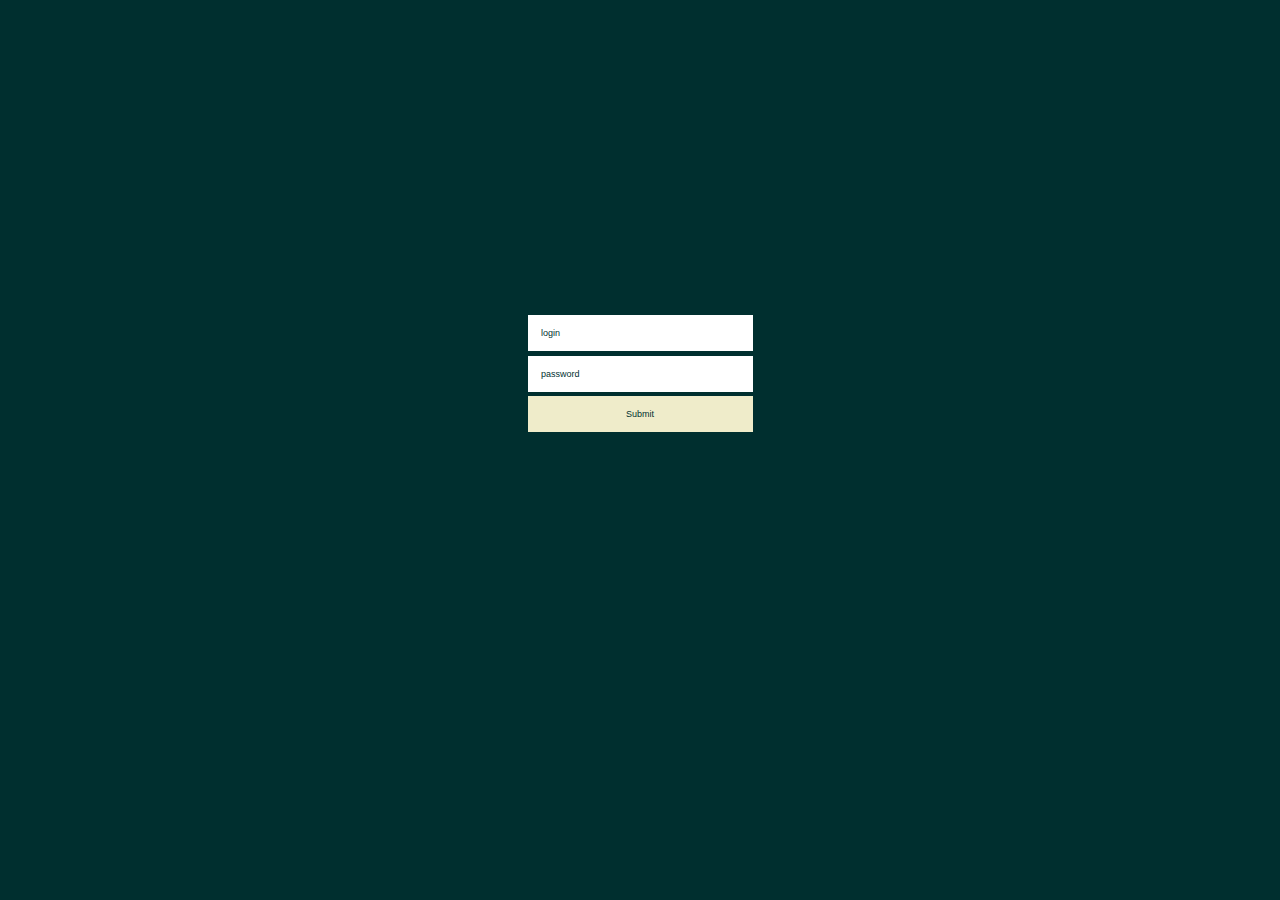
<file: d04/ex01/index.html>
<!DOCTYPE html>
<html>
<body>
<style>
    html {
        font-size: 1rem;
        box-sizing: border-box;
    }
    body {
        margin: 0;
        font-family: Helvetica, sans-serif;
        background-color: #002F2F;
    }
    .container {
        padding-top: 35vh;
        display: block;
        width: 25vh;
        margin-left: auto;
        margin-right: auto;
    }
    input {
        font-family: Helvetica, sans-serif;
        color: #002F2F;
        border: none;
        width: 100%;
        max-width: 100%;
        height: 4vh;
        padding-left: 1.5vh;
        margin-bottom: 0.5vh;
        font-size: 1vh;
        box-sizing: border-box;
    }
    input::-webkit-input-placeholder {
        color: #002F2F;
    }
    button {
        font-family: Helvetica, sans-serif;
        border: none;
        color: #002F2F;
        background-color: #EFECCA;
        width: 100%;
        height: 4vh;
        font-size: 1vh;
        cursor: pointer;
    }
    button:hover {
        background-color: #A7A37E;
    }
</style>
<div class="container">
    <form method="POST" action="create.php">
        <input type="text" name="login" placeholder="login">
        <input type="password" name="passwd" placeholder="password" >
        <button type="submit" name="submit" value="OK">Submit</button>
    </form>
</div>
</body>
</html>
</file>
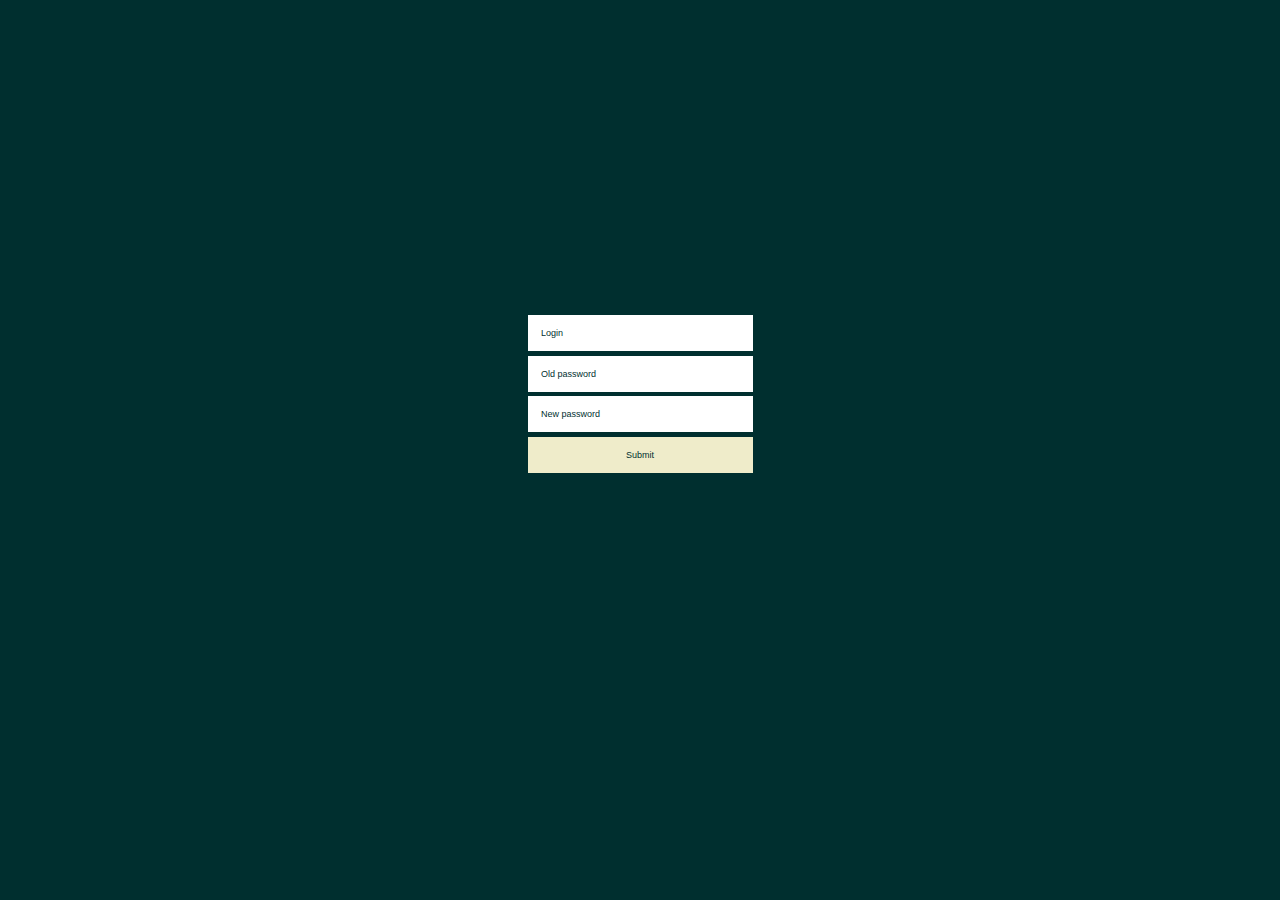
<file: d04/ex02/index.html>
<!DOCTYPE html>
<html>
<body>
<style>
    html {
        font-size: 1rem;
        box-sizing: border-box;
    }
    body {
        margin: 0;
        font-family: Helvetica, sans-serif;
        background-color: #002F2F;
    }
    .container {
        padding-top: 35vh;
        display: block;
        width: 25vh;
        margin-left: auto;
        margin-right: auto;
    }
    input {
        font-family: Helvetica, sans-serif;
        color: #002F2F;
        border: none;
        width: 100%;
        max-width: 100%;
        height: 4vh;
        padding-left: 1.5vh;
        margin-bottom: 0.5vh;
        font-size: 1vh;
        box-sizing: border-box;
    }
    input::-webkit-input-placeholder {
        color: #002F2F;
    }
    button {
        font-family: Helvetica, sans-serif;
        border: none;
        color: #002F2F;
        background-color: #EFECCA;
        width: 100%;
        height: 4vh;
        font-size: 1vh;
        cursor: pointer;
    }
    button:hover {
        background-color: #A7A37E;
    }
</style>
<div class="container">
    <form method="POST" action="modif.php">
        <input type="text" name="login" placeholder="Login">
        <input type="password" name="oldpw" placeholder="Old password" >
        <input type="password" name="newpw" placeholder="New password" >
        <button type="submit" name="submit" value="OK">Submit</button>
    </form>
</div>
</body>
</html>
</file>
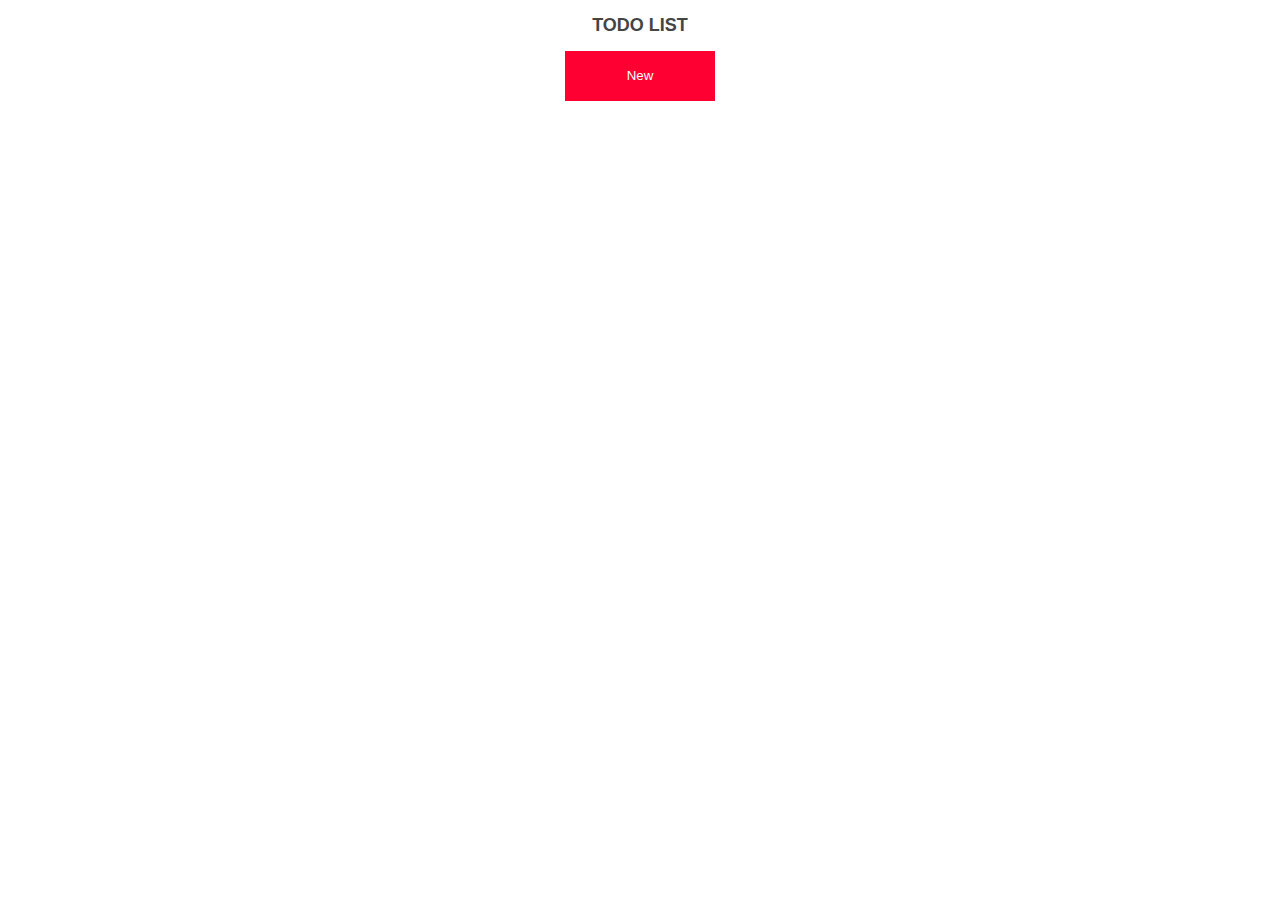
<file: d09/ex02/index.html>
<!doctype html>
<html>
<head>
    <meta charset="utf-8">
    <title>TODO</title>
    <style>
        html {
            font-family: Helvetica, sans-serif;
	        box-sizing: border-box;
        }
        body {
            margin: 0;
        }
        h2 {
            text-align: center;
            color: #444;
            font-size: 2vh;
        }
        .container {
            margin-left: auto;
            margin-right: auto;
            width: 100%;
            max-width: 1200px;
        }
        .list {
            display: flex;
            flex-wrap: wrap;
            margin-top: 3vh;
            width: 100%;
        }
        .item {
            border: 1px solid #fafafa;
            background-color: #ffffcc;
            border-radius: 5px;
            width: 23%;
            height: auto;
            margin: 1%;
            box-sizing: border-box;
            padding: 2%;
            color: #444;
        }
        .center {
            width: 150px;
            margin-left: auto;
            margin-right: auto;
        }
        .btn {
            width: 150px;
            height: 50px;
            border: none;
            border-radius: none;
            background-color: #ff0033;
            color: #fff;
        }
    </style>
</head>
    
<body>
    <div class="container">
        <h2>TODO LIST</h2>
        <div class="center"><button class="btn">New</button></div>
        <div class="list">
            
        </div>
    </div>
    <script src="todo.js"></script>
    
</body>
</html>
</file>
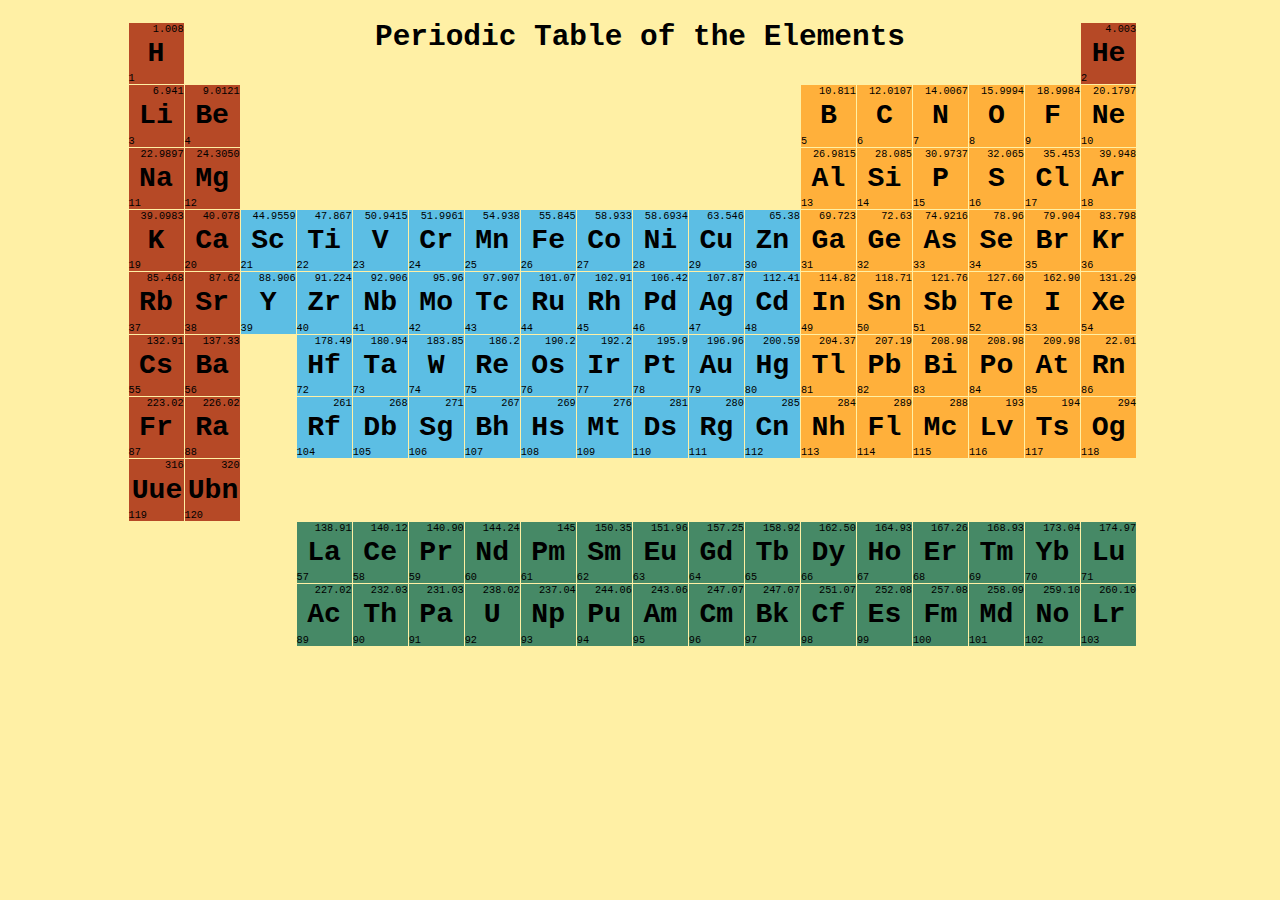
<file: d00/ex01/mendeleiev.html>
<!DOCTYPE html>
<html>
	<head>
		<meta charset="utf-8">
		<title>Periodic Table of the Elements</title>
	</head>
	<body>
		<style>
		html {
			box-sizing: border-box;
		}
		body {
			margin: 0;
			font-family: Courier, monospace;
			font-size: 1rem;
			background-color: #FFF0A5;
			background-image: url(https://www.obzor.lt/images/news/6/2013_07_18/pic7.jpg);
			background-size: cover;
			background-blend-mode: overlay;
		}
		h1 {
			font-size: 2.3vw;
		}
		p {
			margin: 0;
			padding: 0;
		}
		.container {
			margin-right: auto;
			margin-left: auto;
			width: 80vw;
		}
		.row {
			margin: 0;
			padding: 0;
			width: 100%;
			display: flex;
		}
		.cell {
			padding: 0;
			margin: 0.04vw;
			width: 4.3vw;
		}
		.cell:hover {
			opacity: 0.85;
		}
		.cell-red {
			background-color: #B64926;
		}
		.cell-green {
			background-color: #468966;
		}
		.cell-blue {
			background-color: #5CBEE4;
		}
		.cell-yellow {
			background-color: #FFB03B;
		}
		.number {
			display: block;
			position: relative;
			margin-right: 0;
			font-size: 0.8vw;
		}
		.name {
			padding: 0.25vw;
			text-align: center;
			font-size: 2.2vw;
			font-weight: bold;
		}
		.weight {
			text-align: right;
			font-size: 0.8vw;
		}
		.title {
			margin-bottom: -4vw;
			text-align: center;
			padding-top: -1vw;
		}
		</style>
		<div class="container">
			<div class="title">
				<h1>Periodic Table of the Elements</h1>
			</div>
			<div class="row">
				<div class="cell cell-red">
					<p class="weight">1.008</p>
					<p class="name">H</p>
					<p class="number">1</p>
				</div>
				<div class="cell"></div>
				<div class="cell"></div>
				<div class="cell"></div>
				<div class="cell"></div>
				<div class="cell"></div>
				<div class="cell"></div>
				<div class="cell"></div>
				<div class="cell"></div>
				<div class="cell"></div>
				<div class="cell"></div>
				<div class="cell"></div>
				<div class="cell"></div>
				<div class="cell"></div>
				<div class="cell"></div>
				<div class="cell"></div>
				<div class="cell"></div>
				<div class="cell cell-red">
					<p class="weight">4.003</p>
					<p class="name">He</p>
					<p class="number">2</p>
				</div>
			</div>
			<div class="row">
				<div class="cell cell-red">
					<p class="weight">6.941</p>
					<p class="name">Li</p>
					<p class="number">3</p>
				</div>
				<div class="cell cell-red">
					<p class="weight">9.0121</p>
					<p class="name">Be</p>
					<p class="number">4</p>

				</div>
				<div class="cell"></div>
				<div class="cell"></div>
				<div class="cell"></div>
				<div class="cell"></div>
				<div class="cell"></div>
				<div class="cell"></div>
				<div class="cell"></div>
				<div class="cell"></div>
				<div class="cell"></div>
				<div class="cell"></div>
				<div class="cell cell-yellow">
					<p class="weight">10.811</p>
					<p class="name">B</p>
					<p class="number">5</p>
				</div>
				<div class="cell cell-yellow">
					<p class="weight">12.0107</p>
					<p class="name">C</p>
					<p class="number">6</p>
				</div>
				<div class="cell cell-yellow">
					<p class="weight">14.0067</p>
					<p class="name">N</p>
					<p class="number">7</p>
				</div>
				<div class="cell cell-yellow">
					<p class="weight">15.9994</p>
					<p class="name">O</p>
					<p class="number">8</p>
				</div>
				<div class="cell cell-yellow">
					<p class="weight">18.9984</p>
					<p class="name">F</p>
					<p class="number">9</p>
				</div>
				<div class="cell cell-yellow">
					<p class="weight">20.1797</p>
					<p class="name">Ne</p>
					<p class="number">10</p>
				</div>
			</div>
			<div class="row">
				<div class="cell cell-red">
					<p class="weight">22.9897</p>
					<p class="name">Na</p>
					<p class="number">11</p>
				</div>
				<div class="cell cell-red">
					<p class="weight">24.3050</p>
					<p class="name">Mg</p>
					<p class="number">12</p>
				</div>
				<div class="cell"></div>
				<div class="cell"></div>
				<div class="cell"></div>
				<div class="cell"></div>
				<div class="cell"></div>
				<div class="cell"></div>
				<div class="cell"></div>
				<div class="cell"></div>
				<div class="cell"></div>
				<div class="cell"></div>
				<div class="cell cell-yellow">
					<p class="weight">26.9815</p>
					<p class="name">Al</p>
					<p class="number">13</p>
				</div>
				<div class="cell cell-yellow">
					<p class="weight">28.085</p>
					<p class="name">Si</p>
					<p class="number">14</p>
				</div>
				<div class="cell cell-yellow">
					<p class="weight">30.9737</p>
					<p class="name">P</p>
					<p class="number">15</p>
				</div>
				<div class="cell cell-yellow">
					<p class="weight">32.065</p>
					<p class="name">S</p>
					<p class="number">16</p>
				</div>
				<div class="cell cell-yellow">
					<p class="weight">35.453</p>
					<p class="name">Cl</p>
					<p class="number">17</p>
				</div>
				<div class="cell cell-yellow">
					<p class="weight">39.948</p>
					<p class="name">Ar</p>
					<p class="number">18</p>
				</div>
			</div>
				<div class="row">
					<div class="cell cell-red">
						<p class="weight">39.0983</p>
						<p class="name">K</p>
						<p class="number">19</p>
					</div>
					<div class="cell cell-red">
						<p class="weight">40.078</p>
						<p class="name">Ca</p>
						<p class="number">20</p>
					</div>
					<div class="cell cell-blue">
						<p class="weight">44.9559</p>
						<p class="name">Sc</p>
						<p class="number">21</p>
					</div>
					<div class="cell cell-blue">
						<p class="weight">47.867</p>
						<p class="name">Ti</p>
						<p class="number">22</p>

					</div>
					<div class="cell cell-blue">
						<p class="weight">50.9415</p>
						<p class="name">V</p>
						<p class="number">23</p>
					</div>
					<div class="cell cell-blue">
						<p class="weight">51.9961</p>
						<p class="name">Cr</p>
						<p class="number">24</p>
					</div>
					<div class="cell cell-blue">
						<p class="weight">54.938</p>
						<p class="name">Mn</p>
						<p class="number">25</p>
					</div>
					<div class="cell cell-blue">
						<p class="weight">55.845</p>
						<p class="name">Fe</p>
						<p class="number">26</p>
					</div>
					<div class="cell cell-blue">
						<p class="weight">58.933</p>
						<p class="name">Co</p>
						<p class="number">27</p>
					</div>
					<div class="cell cell-blue">
						<p class="weight">58.6934</p>
						<p class="name">Ni</p>
						<p class="number">28</p>
					</div>
					<div class="cell cell-blue">
						<p class="weight">63.546</p>
						<p class="name">Cu</p>
						<p class="number">29</p>
					</div>
					<div class="cell cell-blue">
						<p class="weight">65.38</p>
						<p class="name">Zn</p>
						<p class="number">30</p>
					</div>
					<div class="cell cell-yellow">
						<p class="weight">69.723</p>
						<p class="name">Ga</p>
						<p class="number">31</p>
					</div>
					<div class="cell cell-yellow">
						<p class="weight">72.63</p>
						<p class="name">Ge</p>
						<p class="number">32</p>
					</div>
					<div class="cell cell-yellow">
						<p class="weight">74.9216</p>
						<p class="name">As</p>
						<p class="number">33</p>
					</div>
					<div class="cell cell-yellow">
						<p class="weight">78.96</p>
						<p class="name">Se</p>
						<p class="number">34</p>
					</div>
					<div class="cell cell-yellow">
						<p class="weight">79.904</p>
						<p class="name">Br</p>
						<p class="number">35</p>
					</div>
					<div class="cell cell-yellow">
						<p class="weight">83.798</p>
						<p class="name">Kr</p>
						<p class="number">36</p>
					</div>
				</div>
				<div class="row">
					<div class="cell cell-red">
						<p class="weight">85.468</p>
						<p class="name">Rb</p>
						<p class="number">37</p>
					</div>
					<div class="cell cell-red">
						<p class="weight">87.62</p>
						<p class="name">Sr</p>
						<p class="number">38</p>
					</div>
					<div class="cell cell-blue">
						<p class="weight">88.906</p>
						<p class="name">Y</p>
						<p class="number">39</p>
					</div>
					<div class="cell cell-blue">
						<p class="weight">91.224</p>
						<p class="name">Zr</p>
						<p class="number">40</p>
					</div>
					<div class="cell cell-blue">
						<p class="weight">92.906</p>
						<p class="name">Nb</p>
						<p class="number">41</p>
					</div>
					<div class="cell cell-blue">
						<p class="weight">95.96</p>
						<p class="name">Mo</p>
						<p class="number">42</p>
					</div>
					<div class="cell cell-blue">
						<p class="weight">97.907</p>
						<p class="name">Tc</p>
						<p class="number">43</p>
					</div>
					<div class="cell cell-blue">
						<p class="weight">101.07</p>
						<p class="name">Ru</p>
						<p class="number">44</p>
					</div>
					<div class="cell cell-blue">
						<p class="weight">102.91</p>
						<p class="name">Rh</p>
						<p class="number">45</p>
					</div>
					<div class="cell cell-blue">
						<p class="weight">106.42</p>
						<p class="name">Pd</p>
						<p class="number">46</p>
					</div>
					<div class="cell cell-blue">
						<p class="weight">107.87</p>
						<p class="name">Ag</p>
						<p class="number">47</p>
					</div>
					<div class="cell cell-blue">
						<p class="weight">112.41</p>
						<p class="name">Cd</p>
						<p class="number">48</p>
					</div>
					<div class="cell cell-yellow">
						<p class="weight">114.82</p>
						<p class="name">In</p>
						<p class="number">49</p>
					</div>
					<div class="cell cell-yellow">
						<p class="weight">118.71</p>
						<p class="name">Sn</p>
						<p class="number">50</p>
					</div>
					<div class="cell cell-yellow">
						<p class="weight">121.76</p>
						<p class="name">Sb</p>
						<p class="number">51</p>
					</div>
					<div class="cell cell-yellow">
						<p class="weight">127.60</p>
						<p class="name">Te</p>
						<p class="number">52</p>
					</div>
					<div class="cell cell-yellow">
						<p class="weight">162.90</p>
						<p class="name">I</p>
						<p class="number">53</p>
					</div>
					<div class="cell cell-yellow">
						<p class="weight">131.29</p>
						<p class="name">Xe</p>
						<p class="number">54</p>
					</div>
				</div>
				<div class="row">
					<div class="cell cell-red">
						<p class="weight">132.91</p>
						<p class="name">Cs</p>
						<p class="number">55</p>
					</div>
					<div class="cell cell-red">
						<p class="weight">137.33</p>
						<p class="name">Ba</p>
						<p class="number">56</p>
					</div>
					<div class="cell"></div>
					<div class="cell cell-blue">
						<p class="weight">178.49</p>
						<p class="name">Hf</p>
						<p class="number">72</p>
					</div>
					<div class="cell cell-blue">
						<p class="weight">180.94</p>
						<p class="name">Ta</p>
						<p class="number">73</p>
					</div>
					<div class="cell cell-blue">
						<p class="weight">183.85</p>
						<p class="name">W</p>
						<p class="number">74</p>
					</div>
					<div class="cell cell-blue">
						<p class="weight">186.2</p>
						<p class="name">Re</p>
						<p class="number">75</p>
					</div>
					<div class="cell cell-blue">
						<p class="weight">190.2</p>
						<p class="name">Os</p>
						<p class="number">76</p>
					</div>
					<div class="cell cell-blue">
						<p class="weight">192.2</p>
						<p class="name">Ir</p>
						<p class="number">77</p>
					</div>
					<div class="cell cell-blue">
						<p class="weight">195.9</p>
						<p class="name">Pt</p>
						<p class="number">78</p>
					</div>
					<div class="cell cell-blue">
						<p class="weight">196.96</p>
						<p class="name">Au</p>
						<p class="number">79</p>
					</div>
					<div class="cell cell-blue">
						<p class="weight">200.59</p>
						<p class="name">Hg</p>
						<p class="number">80</p>
					</div>
					<div class="cell cell-yellow">
						<p class="weight">204.37</p>
						<p class="name">Tl</p>
						<p class="number">81</p>
					</div>
					<div class="cell cell-yellow">
						<p class="weight">207.19</p>
						<p class="name">Pb</p>
						<p class="number">82</p>
					</div>
					<div class="cell cell-yellow">
						<p class="weight">208.98</p>
						<p class="name">Bi</p>
						<p class="number">83</p>
					</div>
					<div class="cell cell-yellow">
						<p class="weight">208.98</p>
						<p class="name">Po</p>
						<p class="number">84</p>
					</div>
					<div class="cell cell-yellow">
						<p class="weight">209.98</p>
						<p class="name">At</p>
						<p class="number">85</p>
					</div>
					<div class="cell cell-yellow">
						<p class="weight">22.01</p>
						<p class="name">Rn</p>
						<p class="number">86</p>
					</div>
				</div>
				<div class="row">
					<div class="cell cell-red">
						<p class="weight">223.02</p>
						<p class="name">Fr</p>
						<p class="number">87</p>
					</div>
					<div class="cell cell-red">
						<p class="weight">226.02</p>
						<p class="name">Ra</p>
						<p class="number">88</p>
					</div>
					<div class="cell"></div>
					<div class="cell cell-blue">
						<p class="weight">261</p>
						<p class="name">Rf</p>
						<p class="number">104</p>
					</div>
					<div class="cell cell-blue">
						<p class="weight">268</p>
						<p class="name">Db</p>
						<p class="number">105</p>
					</div>
					<div class="cell cell-blue">
						<p class="weight">271</p>
						<p class="name">Sg</p>
						<p class="number">106</p>
					</div>
					<div class="cell cell-blue">
						<p class="weight">267</p>
						<p class="name">Bh</p>
						<p class="number">107</p>
					</div>
					<div class="cell cell-blue">
						<p class="weight">269</p>
						<p class="name">Hs</p>
						<p class="number">108</p>
					</div>
					<div class="cell cell-blue">
						<p class="weight">276</p>
						<p class="name">Mt</p>
						<p class="number">109</p>
					</div>
					<div class="cell cell-blue">
						<p class="weight">281</p>
						<p class="name">Ds</p>
						<p class="number">110</p>
					</div>
					<div class="cell cell-blue">
						<p class="weight">280</p>
						<p class="name">Rg</p>
						<p class="number">111</p>
					</div>
					<div class="cell cell-blue">
						<p class="weight">285</p>
						<p class="name">Cn</p>
						<p class="number">112</p>
					</div>
					<div class="cell cell-yellow">
						<p class="weight">284</p>
						<p class="name">Nh</p>
						<p class="number">113</p>
					</div>
					<div class="cell cell-yellow">
						<p class="weight">289</p>
						<p class="name">Fl</p>
						<p class="number">114</p>
					</div>
					<div class="cell cell-yellow">
						<p class="weight">288</p>
						<p class="name">Mc</p>
						<p class="number">115</p>
					</div>
					<div class="cell cell-yellow">
						<p class="weight">193</p>
						<p class="name">Lv</p>
						<p class="number">116</p>
					</div>
					<div class="cell cell-yellow">
						<p class="weight">194</p>
						<p class="name">Ts</p>
						<p class="number">117</p>
					</div>
					<div class="cell cell-yellow">
						<p class="weight">294</p>
						<p class="name">Og</p>
						<p class="number">118</p>
					</div>
				</div>
			<div class="row">
				<div class="cell cell-red">
					<p class="weight">316</p>
					<p class="name">Uue</p>
					<p class="number">119</p>
				</div>
				<div class="cell cell-red">
					<p class="weight">320</p>
					<p class="name">Ubn</p>
					<p class="number">120</p>
				</div>
				<div class="cell"></div>
				<div class="cell"></div>
				<div class="cell"></div>
				<div class="cell"></div>
				<div class="cell"></div>
				<div class="cell"></div>
				<div class="cell"></div>
				<div class="cell"></div>
				<div class="cell"></div>
				<div class="cell"></div>
				<div class="cell"></div>
				<div class="cell"></div>
				<div class="cell"></div>
				<div class="cell"></div>
				<div class="cell"></div>
				<div class="cell"></div>
			</div>
			<div class="row">
				<div class="cell"></div>
				<div class="cell"></div>
				<div class="cell"></div>
				<div class="cell cell-green">
					<p class="weight">138.91</p>
					<p class="name">La</p>
					<p class="number">57</p>
				</div>
				<div class="cell cell-green">
					<p class="weight">140.12</p>
					<p class="name">Ce</p>
					<p class="number">58</p>
				</div>
				<div class="cell cell-green">
					<p class="weight">140.90</p>
					<p class="name">Pr</p>
					<p class="number">59</p>
				</div>
				<div class="cell cell-green">
					<p class="weight">144.24</p>
					<p class="name">Nd</p>
					<p class="number">60</p>
				</div>
				<div class="cell cell-green">
					<p class="weight">145</p>
					<p class="name">Pm</p>
					<p class="number">61</p>
				</div>
				<div class="cell cell-green">
					<p class="weight">150.35</p>
					<p class="name">Sm</p>
					<p class="number">62</p>
				</div>
				<div class="cell cell-green">
					<p class="weight">151.96</p>
					<p class="name">Eu</p>
					<p class="number">63</p>
				</div>
				<div class="cell cell-green">
					<p class="weight">157.25</p>
					<p class="name">Gd</p>
					<p class="number">64</p>
				</div>
				<div class="cell cell-green">
					<p class="weight">158.92</p>
					<p class="name">Tb</p>
					<p class="number">65</p>
				</div>
				<div class="cell cell-green">
					<p class="weight">162.50</p>
					<p class="name">Dy</p>
					<p class="number">66</p>
				</div>
				<div class="cell cell-green">
					<p class="weight">164.93</p>
					<p class="name">Ho</p>
					<p class="number">67</p>
				</div>
				<div class="cell cell-green">
					<p class="weight">167.26</p>
					<p class="name">Er</p>
					<p class="number">68</p>
				</div>
				<div class="cell cell-green">
					<p class="weight">168.93</p>
					<p class="name">Tm</p>
					<p class="number">69</p>
				</div>
				<div class="cell cell-green">
					<p class="weight">173.04</p>
					<p class="name">Yb</p>
					<p class="number">70</p>
				</div>
				<div class="cell cell-green">
					<p class="weight">174.97</p>
					<p class="name">Lu</p>
					<p class="number">71</p>
				</div>
			</div>
			<div class="row">
				<div class="cell"></div>
				<div class="cell"></div>
				<div class="cell"></div>
				<div class="cell cell-green">
					<p class="weight">227.02</p>
					<p class="name">Ac</p>
					<p class="number">89</p>
				</div>
				<div class="cell cell-green">
					<p class="weight">232.03</p>
					<p class="name">Th</p>
					<p class="number">90</p>
				</div>
				<div class="cell cell-green">
					<p class="weight">231.03</p>
					<p class="name">Pa</p>
					<p class="number">91</p>
				</div>
				<div class="cell cell-green">
					<p class="weight">238.02</p>
					<p class="name">U</p>
					<p class="number">92</p>
				</div>
				<div class="cell cell-green">
					<p class="weight">237.04</p>
					<p class="name">Np</p>
					<p class="number">93</p>
				</div>
				<div class="cell cell-green">
					<p class="weight">244.06</p>
					<p class="name">Pu</p>
					<p class="number">94</p>
				</div>
				<div class="cell cell-green">
					<p class="weight">243.06</p>
					<p class="name">Am</p>
					<p class="number">95</p>
				</div>
				<div class="cell cell-green">
					<p class="weight">247.07</p>
					<p class="name">Cm</p>
					<p class="number">96</p>
				</div>
				<div class="cell cell-green">
					<p class="weight">247.07</p>
					<p class="name">Bk</p>
					<p class="number">97</p>
				</div>
				<div class="cell cell-green">
					<p class="weight">251.07</p>
					<p class="name">Cf</p>
					<p class="number">98</p>
				</div>
				<div class="cell cell-green">
					<p class="weight">252.08</p>
					<p class="name">Es</p>
					<p class="number">99</p>
				</div>
				<div class="cell cell-green">
					<p class="weight">257.08</p>
					<p class="name">Fm</p>
					<p class="number">100</p>
				</div>
				<div class="cell cell-green">
					<p class="weight">258.09</p>
					<p class="name">Md</p>
					<p class="number">101</p>
				</div>
				<div class="cell cell-green">
					<p class="weight">259.10</p>
					<p class="name">No</p>
					<p class="number">102</p>
				</div>
				<div class="cell cell-green">
					<p class="weight">260.10</p>
					<p class="name">Lr</p>
					<p class="number">103</p>
				</div>
			</div>
		</div>
	</body>
</html>
</file>
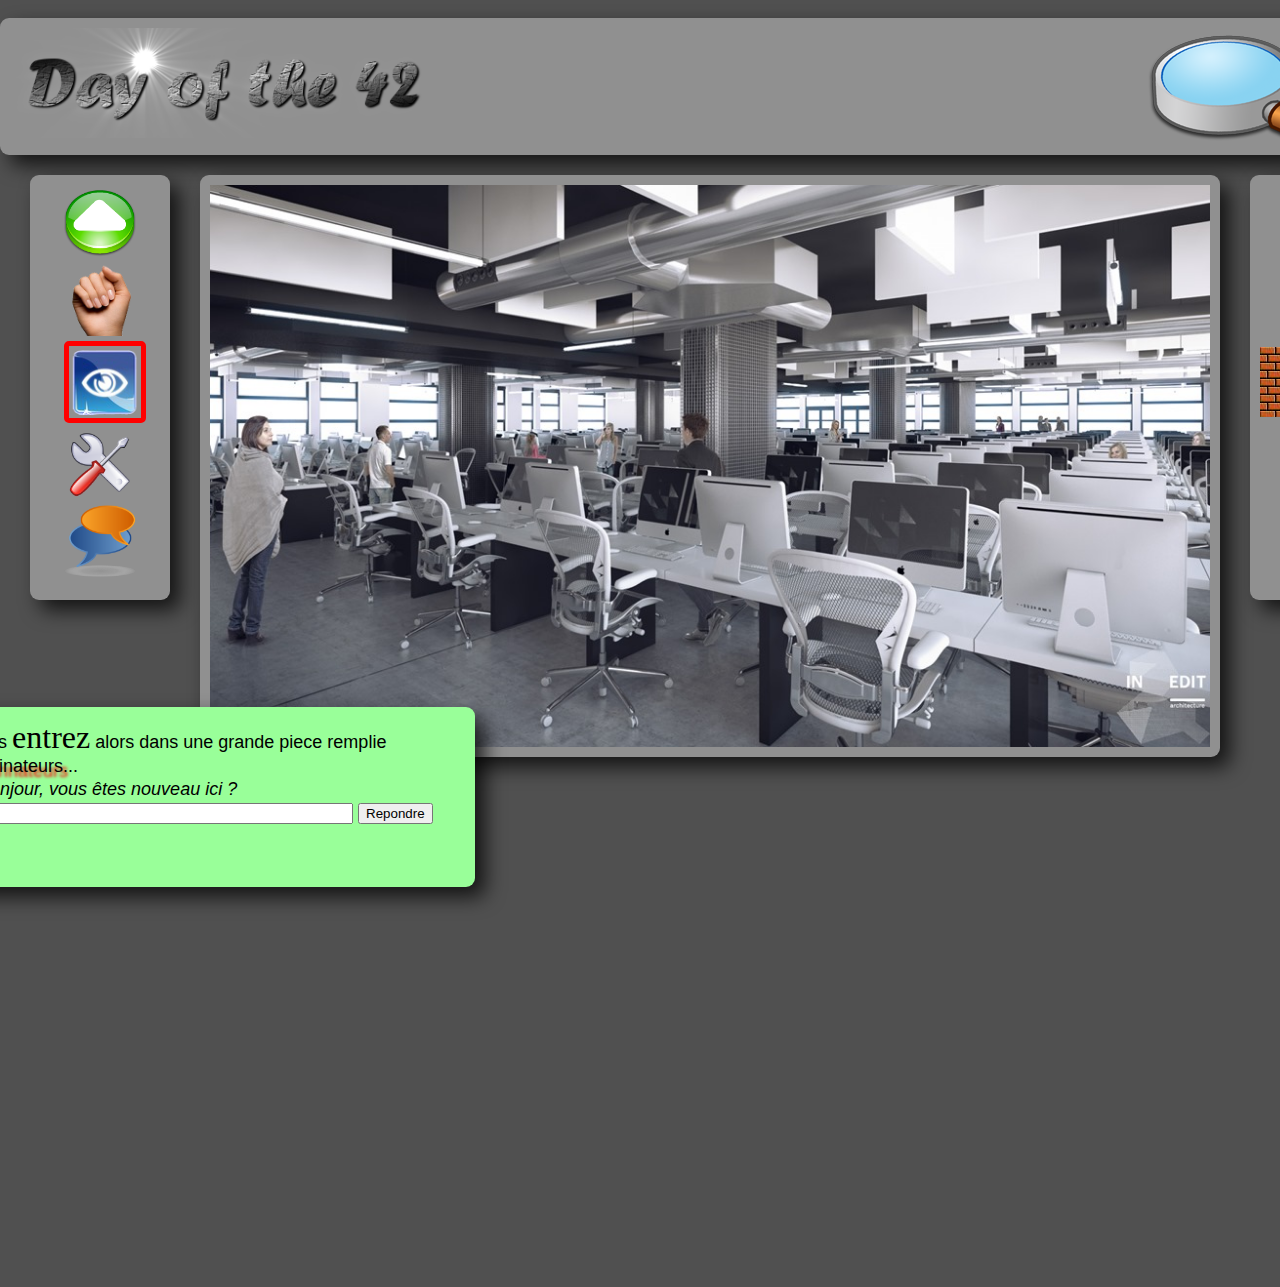
<file: d00/ex02/doft.html>
<!DOCTYPE html>
<html>
	<head>
		<meta charset="utf-8">
		<link rel="stylesheet" href="doft.css">
		<title>Day of the 42</title>
	</head>
	<body>
		<div class="container">
			<div class="header" title="header">
				<img height="110" src="resources/day_of_the_42.png" alt="day of the 42" title="day of the 42">
				<a href="http://www.disney.com"><img class="reload" width="24" height="24" src="resources/reload.png" alt="reload" title="reload"></a>
				<a href="http://www.relaischateaux.com"><img class="close" width="24" height="24" src="resources/close.gif" alt="close" title="close"></a>
				<img class="loupe" src="resources/loupe.png" alt="loupe" title="loupe">
			</div>
		</div>
		<div class="container container-content">
			<div class="left-sidebar" title="sidebar">
				<div class="icons">
					<img width="72" height="72" src="resources/arrow.png" alt="Advance" title="Advance">
					<img width="72" height="72" src="resources/main.png" alt="Take" title="Take">
					<img class="look" width="72" height="72" src="resources/oeil.png" alt="Look" title="Look">
					<img width="72" height="72" src="resources/outil.png" alt="Use" title="Use">
					<img width="72" height="72" src="resources/chat-icon.png" alt="Speak" title="Speak">
				</div>
			</div>
			<div class="content" title="body">
				<img width="1000" height="562"src="resources/cluster.jpg" alt="cluster" title="cluster">
			</div>
			<div class="right-sidebar" title="sidebar right">
				<div class="icons-right">
					<img width="60" src="resources/book.png" alt="book" title="book">
					<img class="ico" width="60" src="resources/towel.png" alt="towel" title="towel">
				</div>
				<div title="brick" class="brick">
				</div>
			</div>
		</div>
		<div class="container">
			<div class="modal" title="title">
				<p>Vous <span class="entrez">entrez</span> alors dans une grande piece remplie <br>
					d`<span class="red-shadow">orinateurs</span>...</p>
				<p class="bonjour">- Bonjour, vous êtes nouveau ici ?</p>
				<div class="">
					<input title="input me" class="input" type="text" name="" value=""> <button title="push me" type="button" name="button">Repondre</button>
				</div>
			</div>
		</div>
		<div class="container">
		<a class="ikea" title="Need a chair?" href="http://www.ikea.com/"><div></div></a>
		<a class="apple" title="Need a computer?" href="https://www.apple.com/"><div ></div></a>
		</div>
	</body>
</html>
</file>
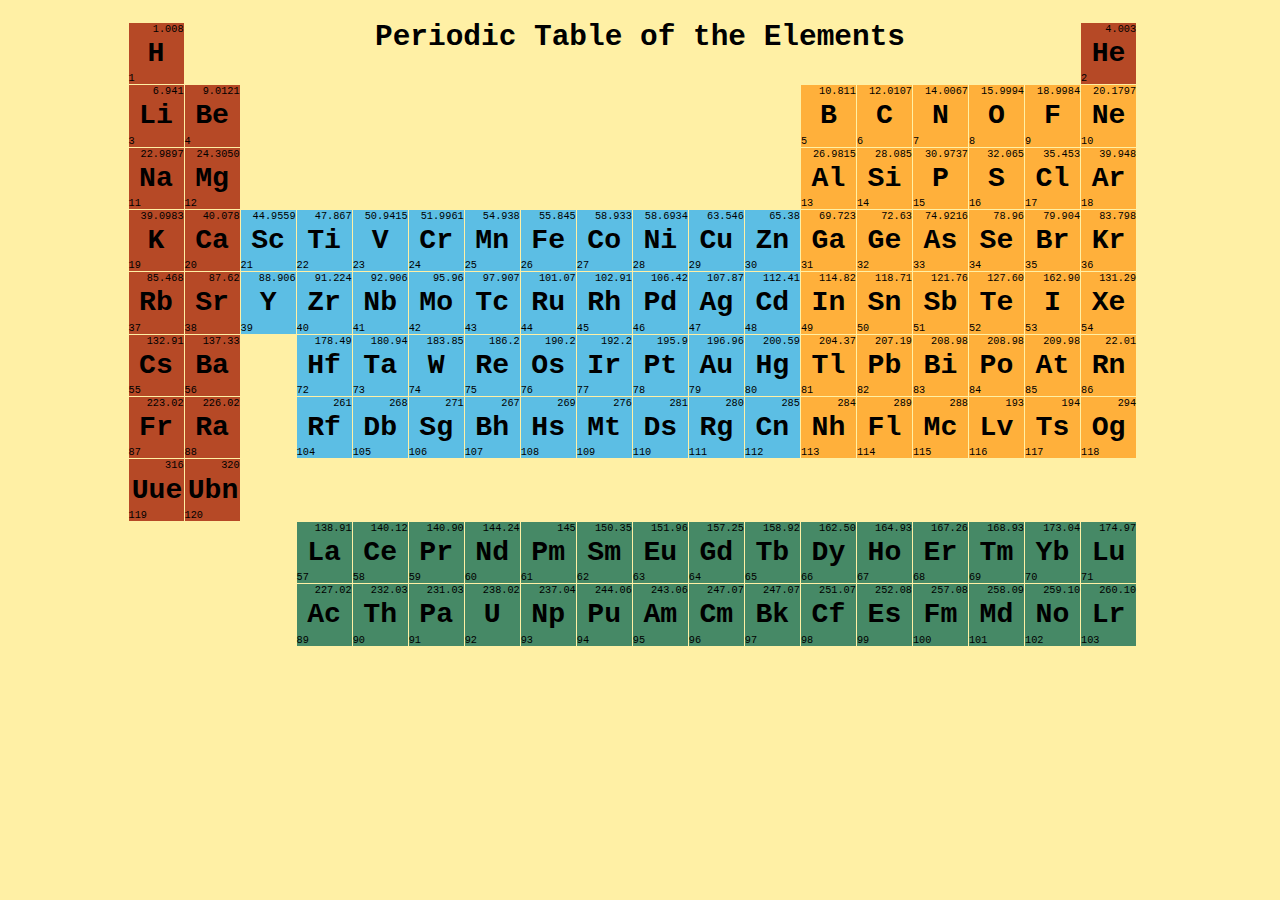
<file: d00/ex03/responsive.html>
<!DOCTYPE html>
<html>
	<head>
		<meta charset="utf-8">
		<link rel="stylesheet" href="responsive.css">
		<title>Periodic Table of the Elements</title>
	</head>
	<body>
		<div class="container">
			<div class="title">
				<h1>Periodic Table of the Elements</h1>
			</div>
			<div class="row">
				<div class="cell cell-red">
					<p class="weight">1.008</p>
					<p class="name">H</p>
					<p class="number">1</p>
				</div>
				<div class="cell"></div>
				<div class="cell"></div>
				<div class="cell"></div>
				<div class="cell"></div>
				<div class="cell"></div>
				<div class="cell"></div>
				<div class="cell"></div>
				<div class="cell"></div>
				<div class="cell"></div>
				<div class="cell"></div>
				<div class="cell"></div>
				<div class="cell"></div>
				<div class="cell"></div>
				<div class="cell"></div>
				<div class="cell"></div>
				<div class="cell"></div>
				<div class="cell cell-red">
					<p class="weight">4.003</p>
					<p class="name">He</p>
					<p class="number">2</p>
				</div>
			</div>
			<div class="row">
				<div class="cell cell-red">
					<p class="weight">6.941</p>
					<p class="name">Li</p>
					<p class="number">3</p>
				</div>
				<div class="cell cell-red">
					<p class="weight">9.0121</p>
					<p class="name">Be</p>
					<p class="number">4</p>

				</div>
				<div class="cell"></div>
				<div class="cell"></div>
				<div class="cell"></div>
				<div class="cell"></div>
				<div class="cell"></div>
				<div class="cell"></div>
				<div class="cell"></div>
				<div class="cell"></div>
				<div class="cell"></div>
				<div class="cell"></div>
				<div class="cell cell-yellow">
					<p class="weight">10.811</p>
					<p class="name">B</p>
					<p class="number">5</p>
				</div>
				<div class="cell cell-yellow">
					<p class="weight">12.0107</p>
					<p class="name">C</p>
					<p class="number">6</p>
				</div>
				<div class="cell cell-yellow">
					<p class="weight">14.0067</p>
					<p class="name">N</p>
					<p class="number">7</p>
				</div>
				<div class="cell cell-yellow">
					<p class="weight">15.9994</p>
					<p class="name">O</p>
					<p class="number">8</p>
				</div>
				<div class="cell cell-yellow">
					<p class="weight">18.9984</p>
					<p class="name">F</p>
					<p class="number">9</p>
				</div>
				<div class="cell cell-yellow">
					<p class="weight">20.1797</p>
					<p class="name">Ne</p>
					<p class="number">10</p>
				</div>
			</div>
			<div class="row">
				<div class="cell cell-red">
					<p class="weight">22.9897</p>
					<p class="name">Na</p>
					<p class="number">11</p>
				</div>
				<div class="cell cell-red">
					<p class="weight">24.3050</p>
					<p class="name">Mg</p>
					<p class="number">12</p>
				</div>
				<div class="cell"></div>
				<div class="cell"></div>
				<div class="cell"></div>
				<div class="cell"></div>
				<div class="cell"></div>
				<div class="cell"></div>
				<div class="cell"></div>
				<div class="cell"></div>
				<div class="cell"></div>
				<div class="cell"></div>
				<div class="cell cell-yellow">
					<p class="weight">26.9815</p>
					<p class="name">Al</p>
					<p class="number">13</p>
				</div>
				<div class="cell cell-yellow">
					<p class="weight">28.085</p>
					<p class="name">Si</p>
					<p class="number">14</p>
				</div>
				<div class="cell cell-yellow">
					<p class="weight">30.9737</p>
					<p class="name">P</p>
					<p class="number">15</p>
				</div>
				<div class="cell cell-yellow">
					<p class="weight">32.065</p>
					<p class="name">S</p>
					<p class="number">16</p>
				</div>
				<div class="cell cell-yellow">
					<p class="weight">35.453</p>
					<p class="name">Cl</p>
					<p class="number">17</p>
				</div>
				<div class="cell cell-yellow">
					<p class="weight">39.948</p>
					<p class="name">Ar</p>
					<p class="number">18</p>
				</div>
			</div>
				<div class="row">
					<div class="cell cell-red">
						<p class="weight">39.0983</p>
						<p class="name">K</p>
						<p class="number">19</p>
					</div>
					<div class="cell cell-red">
						<p class="weight">40.078</p>
						<p class="name">Ca</p>
						<p class="number">20</p>
					</div>
					<div class="cell cell-blue">
						<p class="weight">44.9559</p>
						<p class="name">Sc</p>
						<p class="number">21</p>
					</div>
					<div class="cell cell-blue">
						<p class="weight">47.867</p>
						<p class="name">Ti</p>
						<p class="number">22</p>

					</div>
					<div class="cell cell-blue">
						<p class="weight">50.9415</p>
						<p class="name">V</p>
						<p class="number">23</p>
					</div>
					<div class="cell cell-blue">
						<p class="weight">51.9961</p>
						<p class="name">Cr</p>
						<p class="number">24</p>
					</div>
					<div class="cell cell-blue">
						<p class="weight">54.938</p>
						<p class="name">Mn</p>
						<p class="number">25</p>
					</div>
					<div class="cell cell-blue">
						<p class="weight">55.845</p>
						<p class="name">Fe</p>
						<p class="number">26</p>
					</div>
					<div class="cell cell-blue">
						<p class="weight">58.933</p>
						<p class="name">Co</p>
						<p class="number">27</p>
					</div>
					<div class="cell cell-blue">
						<p class="weight">58.6934</p>
						<p class="name">Ni</p>
						<p class="number">28</p>
					</div>
					<div class="cell cell-blue">
						<p class="weight">63.546</p>
						<p class="name">Cu</p>
						<p class="number">29</p>
					</div>
					<div class="cell cell-blue">
						<p class="weight">65.38</p>
						<p class="name">Zn</p>
						<p class="number">30</p>
					</div>
					<div class="cell cell-yellow">
						<p class="weight">69.723</p>
						<p class="name">Ga</p>
						<p class="number">31</p>
					</div>
					<div class="cell cell-yellow">
						<p class="weight">72.63</p>
						<p class="name">Ge</p>
						<p class="number">32</p>
					</div>
					<div class="cell cell-yellow">
						<p class="weight">74.9216</p>
						<p class="name">As</p>
						<p class="number">33</p>
					</div>
					<div class="cell cell-yellow">
						<p class="weight">78.96</p>
						<p class="name">Se</p>
						<p class="number">34</p>
					</div>
					<div class="cell cell-yellow">
						<p class="weight">79.904</p>
						<p class="name">Br</p>
						<p class="number">35</p>
					</div>
					<div class="cell cell-yellow">
						<p class="weight">83.798</p>
						<p class="name">Kr</p>
						<p class="number">36</p>
					</div>
				</div>
				<div class="row">
					<div class="cell cell-red">
						<p class="weight">85.468</p>
						<p class="name">Rb</p>
						<p class="number">37</p>
					</div>
					<div class="cell cell-red">
						<p class="weight">87.62</p>
						<p class="name">Sr</p>
						<p class="number">38</p>
					</div>
					<div class="cell cell-blue">
						<p class="weight">88.906</p>
						<p class="name">Y</p>
						<p class="number">39</p>
					</div>
					<div class="cell cell-blue">
						<p class="weight">91.224</p>
						<p class="name">Zr</p>
						<p class="number">40</p>
					</div>
					<div class="cell cell-blue">
						<p class="weight">92.906</p>
						<p class="name">Nb</p>
						<p class="number">41</p>
					</div>
					<div class="cell cell-blue">
						<p class="weight">95.96</p>
						<p class="name">Mo</p>
						<p class="number">42</p>
					</div>
					<div class="cell cell-blue">
						<p class="weight">97.907</p>
						<p class="name">Tc</p>
						<p class="number">43</p>
					</div>
					<div class="cell cell-blue">
						<p class="weight">101.07</p>
						<p class="name">Ru</p>
						<p class="number">44</p>
					</div>
					<div class="cell cell-blue">
						<p class="weight">102.91</p>
						<p class="name">Rh</p>
						<p class="number">45</p>
					</div>
					<div class="cell cell-blue">
						<p class="weight">106.42</p>
						<p class="name">Pd</p>
						<p class="number">46</p>
					</div>
					<div class="cell cell-blue">
						<p class="weight">107.87</p>
						<p class="name">Ag</p>
						<p class="number">47</p>
					</div>
					<div class="cell cell-blue">
						<p class="weight">112.41</p>
						<p class="name">Cd</p>
						<p class="number">48</p>
					</div>
					<div class="cell cell-yellow">
						<p class="weight">114.82</p>
						<p class="name">In</p>
						<p class="number">49</p>
					</div>
					<div class="cell cell-yellow">
						<p class="weight">118.71</p>
						<p class="name">Sn</p>
						<p class="number">50</p>
					</div>
					<div class="cell cell-yellow">
						<p class="weight">121.76</p>
						<p class="name">Sb</p>
						<p class="number">51</p>
					</div>
					<div class="cell cell-yellow">
						<p class="weight">127.60</p>
						<p class="name">Te</p>
						<p class="number">52</p>
					</div>
					<div class="cell cell-yellow">
						<p class="weight">162.90</p>
						<p class="name">I</p>
						<p class="number">53</p>
					</div>
					<div class="cell cell-yellow">
						<p class="weight">131.29</p>
						<p class="name">Xe</p>
						<p class="number">54</p>
					</div>
				</div>
				<div class="row">
					<div class="cell cell-red">
						<p class="weight">132.91</p>
						<p class="name">Cs</p>
						<p class="number">55</p>
					</div>
					<div class="cell cell-red">
						<p class="weight">137.33</p>
						<p class="name">Ba</p>
						<p class="number">56</p>
					</div>
					<div class="cell"></div>
					<div class="cell cell-blue">
						<p class="weight">178.49</p>
						<p class="name">Hf</p>
						<p class="number">72</p>
					</div>
					<div class="cell cell-blue">
						<p class="weight">180.94</p>
						<p class="name">Ta</p>
						<p class="number">73</p>
					</div>
					<div class="cell cell-blue">
						<p class="weight">183.85</p>
						<p class="name">W</p>
						<p class="number">74</p>
					</div>
					<div class="cell cell-blue">
						<p class="weight">186.2</p>
						<p class="name">Re</p>
						<p class="number">75</p>
					</div>
					<div class="cell cell-blue">
						<p class="weight">190.2</p>
						<p class="name">Os</p>
						<p class="number">76</p>
					</div>
					<div class="cell cell-blue">
						<p class="weight">192.2</p>
						<p class="name">Ir</p>
						<p class="number">77</p>
					</div>
					<div class="cell cell-blue">
						<p class="weight">195.9</p>
						<p class="name">Pt</p>
						<p class="number">78</p>
					</div>
					<div class="cell cell-blue">
						<p class="weight">196.96</p>
						<p class="name">Au</p>
						<p class="number">79</p>
					</div>
					<div class="cell cell-blue">
						<p class="weight">200.59</p>
						<p class="name">Hg</p>
						<p class="number">80</p>
					</div>
					<div class="cell cell-yellow">
						<p class="weight">204.37</p>
						<p class="name">Tl</p>
						<p class="number">81</p>
					</div>
					<div class="cell cell-yellow">
						<p class="weight">207.19</p>
						<p class="name">Pb</p>
						<p class="number">82</p>
					</div>
					<div class="cell cell-yellow">
						<p class="weight">208.98</p>
						<p class="name">Bi</p>
						<p class="number">83</p>
					</div>
					<div class="cell cell-yellow">
						<p class="weight">208.98</p>
						<p class="name">Po</p>
						<p class="number">84</p>
					</div>
					<div class="cell cell-yellow">
						<p class="weight">209.98</p>
						<p class="name">At</p>
						<p class="number">85</p>
					</div>
					<div class="cell cell-yellow">
						<p class="weight">22.01</p>
						<p class="name">Rn</p>
						<p class="number">86</p>
					</div>
				</div>
				<div class="row">
					<div class="cell cell-red">
						<p class="weight">223.02</p>
						<p class="name">Fr</p>
						<p class="number">87</p>
					</div>
					<div class="cell cell-red">
						<p class="weight">226.02</p>
						<p class="name">Ra</p>
						<p class="number">88</p>
					</div>
					<div class="cell"></div>
					<div class="cell cell-blue">
						<p class="weight">261</p>
						<p class="name">Rf</p>
						<p class="number">104</p>
					</div>
					<div class="cell cell-blue">
						<p class="weight">268</p>
						<p class="name">Db</p>
						<p class="number">105</p>
					</div>
					<div class="cell cell-blue">
						<p class="weight">271</p>
						<p class="name">Sg</p>
						<p class="number">106</p>
					</div>
					<div class="cell cell-blue">
						<p class="weight">267</p>
						<p class="name">Bh</p>
						<p class="number">107</p>
					</div>
					<div class="cell cell-blue">
						<p class="weight">269</p>
						<p class="name">Hs</p>
						<p class="number">108</p>
					</div>
					<div class="cell cell-blue">
						<p class="weight">276</p>
						<p class="name">Mt</p>
						<p class="number">109</p>
					</div>
					<div class="cell cell-blue">
						<p class="weight">281</p>
						<p class="name">Ds</p>
						<p class="number">110</p>
					</div>
					<div class="cell cell-blue">
						<p class="weight">280</p>
						<p class="name">Rg</p>
						<p class="number">111</p>
					</div>
					<div class="cell cell-blue">
						<p class="weight">285</p>
						<p class="name">Cn</p>
						<p class="number">112</p>
					</div>
					<div class="cell cell-yellow">
						<p class="weight">284</p>
						<p class="name">Nh</p>
						<p class="number">113</p>
					</div>
					<div class="cell cell-yellow">
						<p class="weight">289</p>
						<p class="name">Fl</p>
						<p class="number">114</p>
					</div>
					<div class="cell cell-yellow">
						<p class="weight">288</p>
						<p class="name">Mc</p>
						<p class="number">115</p>
					</div>
					<div class="cell cell-yellow">
						<p class="weight">193</p>
						<p class="name">Lv</p>
						<p class="number">116</p>
					</div>
					<div class="cell cell-yellow">
						<p class="weight">194</p>
						<p class="name">Ts</p>
						<p class="number">117</p>
					</div>
					<div class="cell cell-yellow">
						<p class="weight">294</p>
						<p class="name">Og</p>
						<p class="number">118</p>
					</div>
				</div>
			<div class="row">
				<div class="cell cell-red">
					<p class="weight">316</p>
					<p class="name">Uue</p>
					<p class="number">119</p>
				</div>
				<div class="cell cell-red">
					<p class="weight">320</p>
					<p class="name">Ubn</p>
					<p class="number">120</p>
				</div>
				<div class="cell"></div>
				<div class="cell"></div>
				<div class="cell"></div>
				<div class="cell"></div>
				<div class="cell"></div>
				<div class="cell"></div>
				<div class="cell"></div>
				<div class="cell"></div>
				<div class="cell"></div>
				<div class="cell"></div>
				<div class="cell"></div>
				<div class="cell"></div>
				<div class="cell"></div>
				<div class="cell"></div>
				<div class="cell"></div>
				<div class="cell"></div>
			</div>
			<div class="row">
				<div class="cell"></div>
				<div class="cell"></div>
				<div class="cell"></div>
				<div class="cell cell-green">
					<p class="weight">138.91</p>
					<p class="name">La</p>
					<p class="number">57</p>
				</div>
				<div class="cell cell-green">
					<p class="weight">140.12</p>
					<p class="name">Ce</p>
					<p class="number">58</p>
				</div>
				<div class="cell cell-green">
					<p class="weight">140.90</p>
					<p class="name">Pr</p>
					<p class="number">59</p>
				</div>
				<div class="cell cell-green">
					<p class="weight">144.24</p>
					<p class="name">Nd</p>
					<p class="number">60</p>
				</div>
				<div class="cell cell-green">
					<p class="weight">145</p>
					<p class="name">Pm</p>
					<p class="number">61</p>
				</div>
				<div class="cell cell-green">
					<p class="weight">150.35</p>
					<p class="name">Sm</p>
					<p class="number">62</p>
				</div>
				<div class="cell cell-green">
					<p class="weight">151.96</p>
					<p class="name">Eu</p>
					<p class="number">63</p>
				</div>
				<div class="cell cell-green">
					<p class="weight">157.25</p>
					<p class="name">Gd</p>
					<p class="number">64</p>
				</div>
				<div class="cell cell-green">
					<p class="weight">158.92</p>
					<p class="name">Tb</p>
					<p class="number">65</p>
				</div>
				<div class="cell cell-green">
					<p class="weight">162.50</p>
					<p class="name">Dy</p>
					<p class="number">66</p>
				</div>
				<div class="cell cell-green">
					<p class="weight">164.93</p>
					<p class="name">Ho</p>
					<p class="number">67</p>
				</div>
				<div class="cell cell-green">
					<p class="weight">167.26</p>
					<p class="name">Er</p>
					<p class="number">68</p>
				</div>
				<div class="cell cell-green">
					<p class="weight">168.93</p>
					<p class="name">Tm</p>
					<p class="number">69</p>
				</div>
				<div class="cell cell-green">
					<p class="weight">173.04</p>
					<p class="name">Yb</p>
					<p class="number">70</p>
				</div>
				<div class="cell cell-green">
					<p class="weight">174.97</p>
					<p class="name">Lu</p>
					<p class="number">71</p>
				</div>
			</div>
			<div class="row">
				<div class="cell"></div>
				<div class="cell"></div>
				<div class="cell"></div>
				<div class="cell cell-green">
					<p class="weight">227.02</p>
					<p class="name">Ac</p>
					<p class="number">89</p>
				</div>
				<div class="cell cell-green">
					<p class="weight">232.03</p>
					<p class="name">Th</p>
					<p class="number">90</p>
				</div>
				<div class="cell cell-green">
					<p class="weight">231.03</p>
					<p class="name">Pa</p>
					<p class="number">91</p>
				</div>
				<div class="cell cell-green">
					<p class="weight">238.02</p>
					<p class="name">U</p>
					<p class="number">92</p>
				</div>
				<div class="cell cell-green">
					<p class="weight">237.04</p>
					<p class="name">Np</p>
					<p class="number">93</p>
				</div>
				<div class="cell cell-green">
					<p class="weight">244.06</p>
					<p class="name">Pu</p>
					<p class="number">94</p>
				</div>
				<div class="cell cell-green">
					<p class="weight">243.06</p>
					<p class="name">Am</p>
					<p class="number">95</p>
				</div>
				<div class="cell cell-green">
					<p class="weight">247.07</p>
					<p class="name">Cm</p>
					<p class="number">96</p>
				</div>
				<div class="cell cell-green">
					<p class="weight">247.07</p>
					<p class="name">Bk</p>
					<p class="number">97</p>
				</div>
				<div class="cell cell-green">
					<p class="weight">251.07</p>
					<p class="name">Cf</p>
					<p class="number">98</p>
				</div>
				<div class="cell cell-green">
					<p class="weight">252.08</p>
					<p class="name">Es</p>
					<p class="number">99</p>
				</div>
				<div class="cell cell-green">
					<p class="weight">257.08</p>
					<p class="name">Fm</p>
					<p class="number">100</p>
				</div>
				<div class="cell cell-green">
					<p class="weight">258.09</p>
					<p class="name">Md</p>
					<p class="number">101</p>
				</div>
				<div class="cell cell-green">
					<p class="weight">259.10</p>
					<p class="name">No</p>
					<p class="number">102</p>
				</div>
				<div class="cell cell-green">
					<p class="weight">260.10</p>
					<p class="name">Lr</p>
					<p class="number">103</p>
				</div>
			</div>
		</div>
	</body>
</html>
</file>
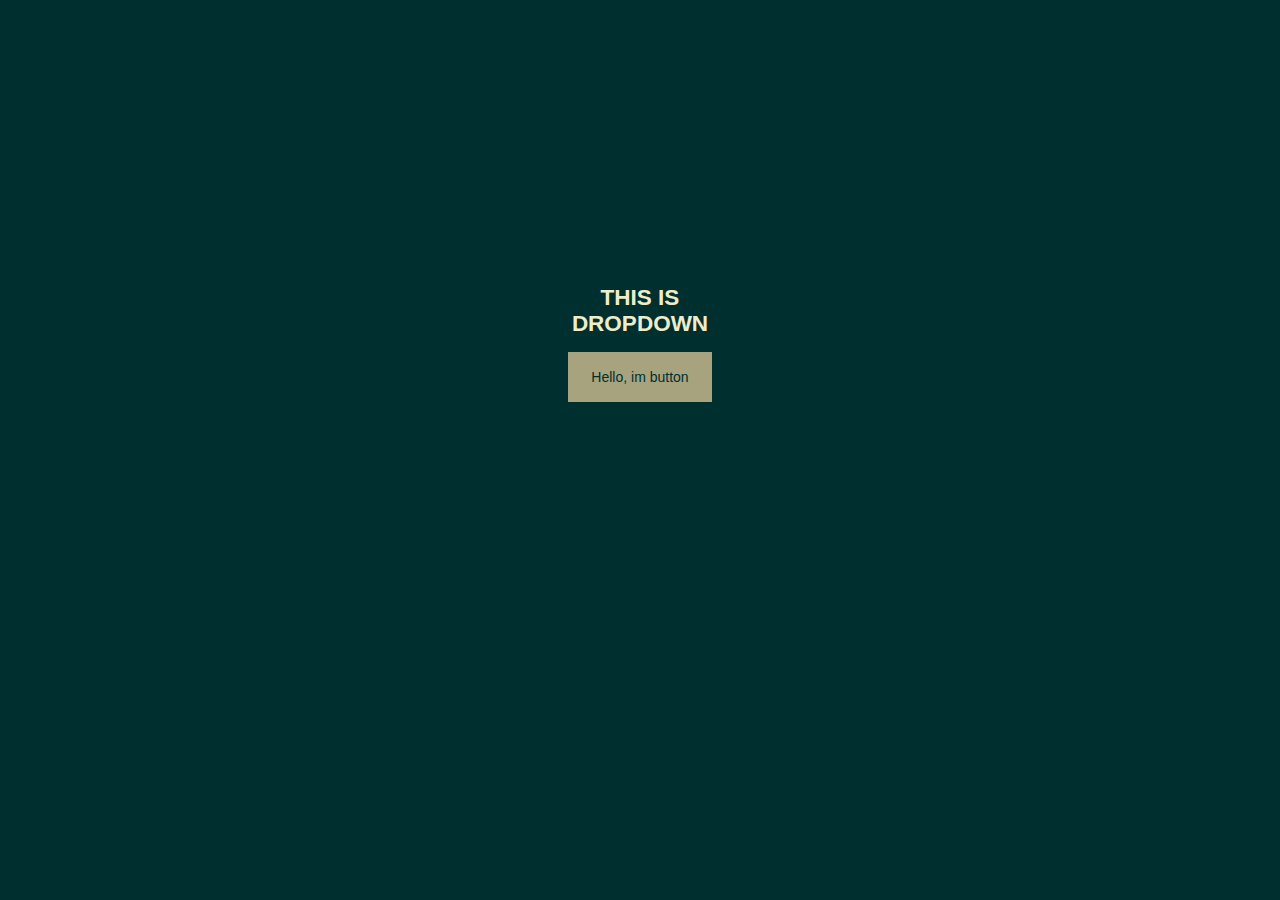
<file: d00/ex04/menu.html>
<!DOCTYPE html>
<html>
	<head>
		<meta charset="utf-8">
		<link rel="stylesheet" href="menu.css">
		<title>Dropdown menu</title>
	</head>
	<body>
		<div class="container">
			<h1>This is <br>dropdown</h1>
			<div class="dropdown">
				<button class="btn" type="button" name="button">Hello, im button</button>
				<div class="hidden">
					<a href="https://habrahabr.ru/">Push me</a>
					<a href="https://signin.intra.42.fr/users/sign_in">Me too</a>
					<a href="http://disney.ru/">Nooo, push me</a>
				</div>
			</div>
		</div>
	</body>
</html>
</file>
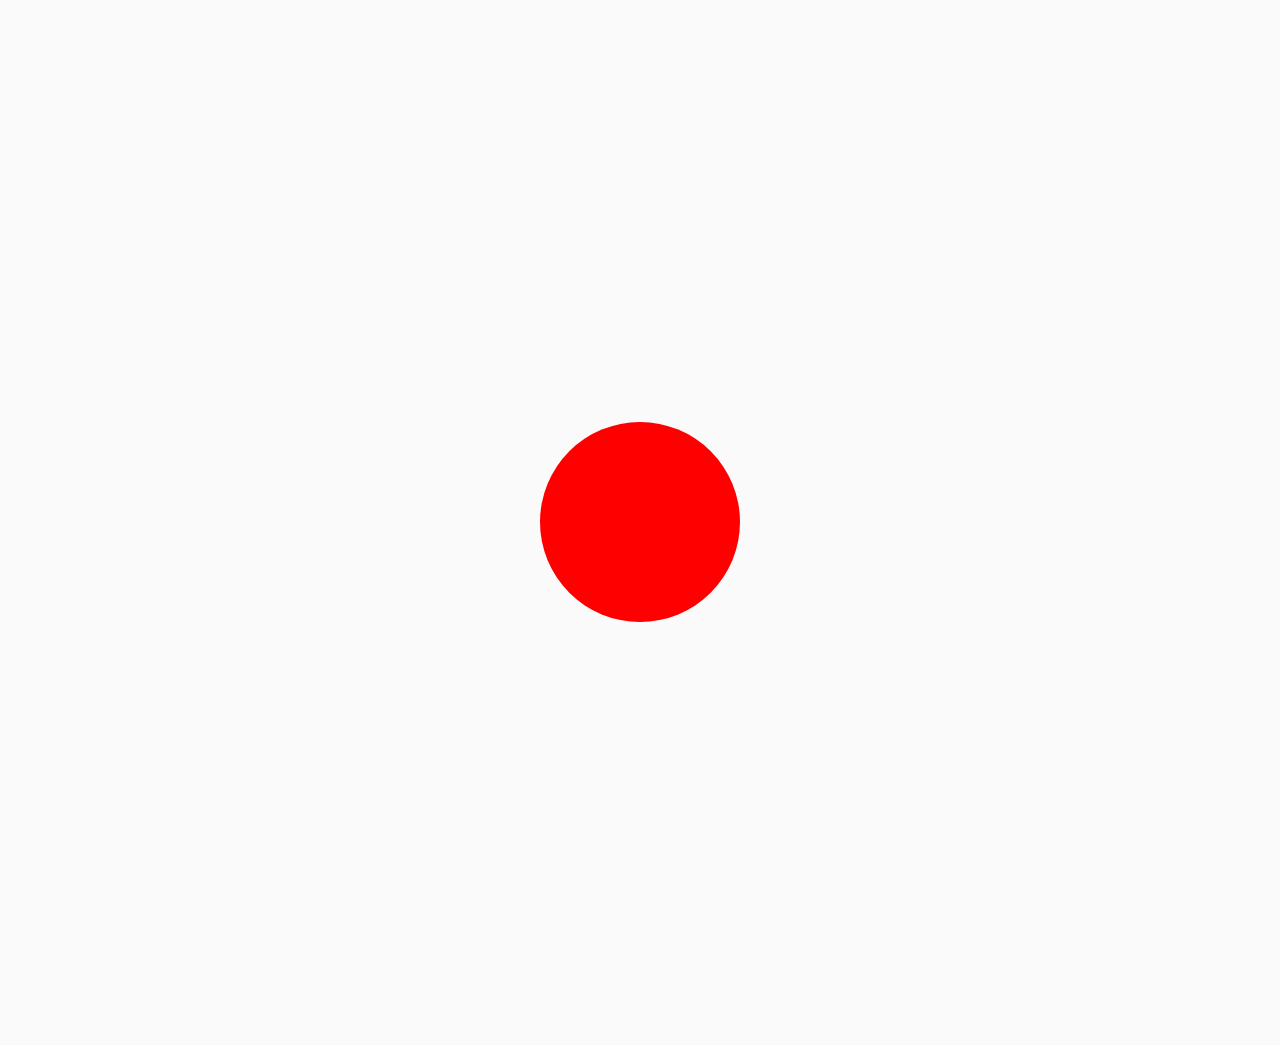
<file: d09/ex00/balloon.html>
<!doctype html>
<html>
<head>
    <meta charset="utf-8">
    
   <title>Baloon</title>
    <style>
        html {
	        box-sizing: border-box;
        }
        body {
            margin: 0;
            background-color: #fafafa;
        }
        .balloon {
            margin: 33% auto;
            width: 200px;
            height: 200px;
            background-color: red;
            border-radius: 50%;
        }
    </style>
    
</head>
<body>
<script type="text/javascript">
    "use strict";
    document.addEventListener("DOMContentLoaded", CreateElem);
    var balloon = document.createElement('div');
    balloon.addEventListener('click', Greater);
    balloon.addEventListener('mouseout', Shrink)
    var colors = ['red', 'green', 'blue'];
    var n = 200;
    var i = 0;

    function CreateElem() {
        balloon.className = 'balloon';
        document.body.insertBefore(balloon, document.body.firstChild);
    }
    function Greater() {
        var elem = document.querySelector('.balloon');
        n = n + 10;
        (i >= 2) ? i = 0 : i++;
        if (n > 420)
            n = 200;
        elem.style.width = n + "px";
        elem.style.height = n + "px";
        elem.style.backgroundColor = colors[i];
    }
    function Shrink() {
        var elem = document.querySelector('.balloon');
        n = n - 5;
        (i <= 0) ? i = 2 : i--;
        if (n < 200)
            n = 200;
        elem.style.width = n + "px";
        elem.style.height = n + "px";
        elem.style.backgroundColor = colors[i];
    }
    </script>
</body>   
</html>
</file>
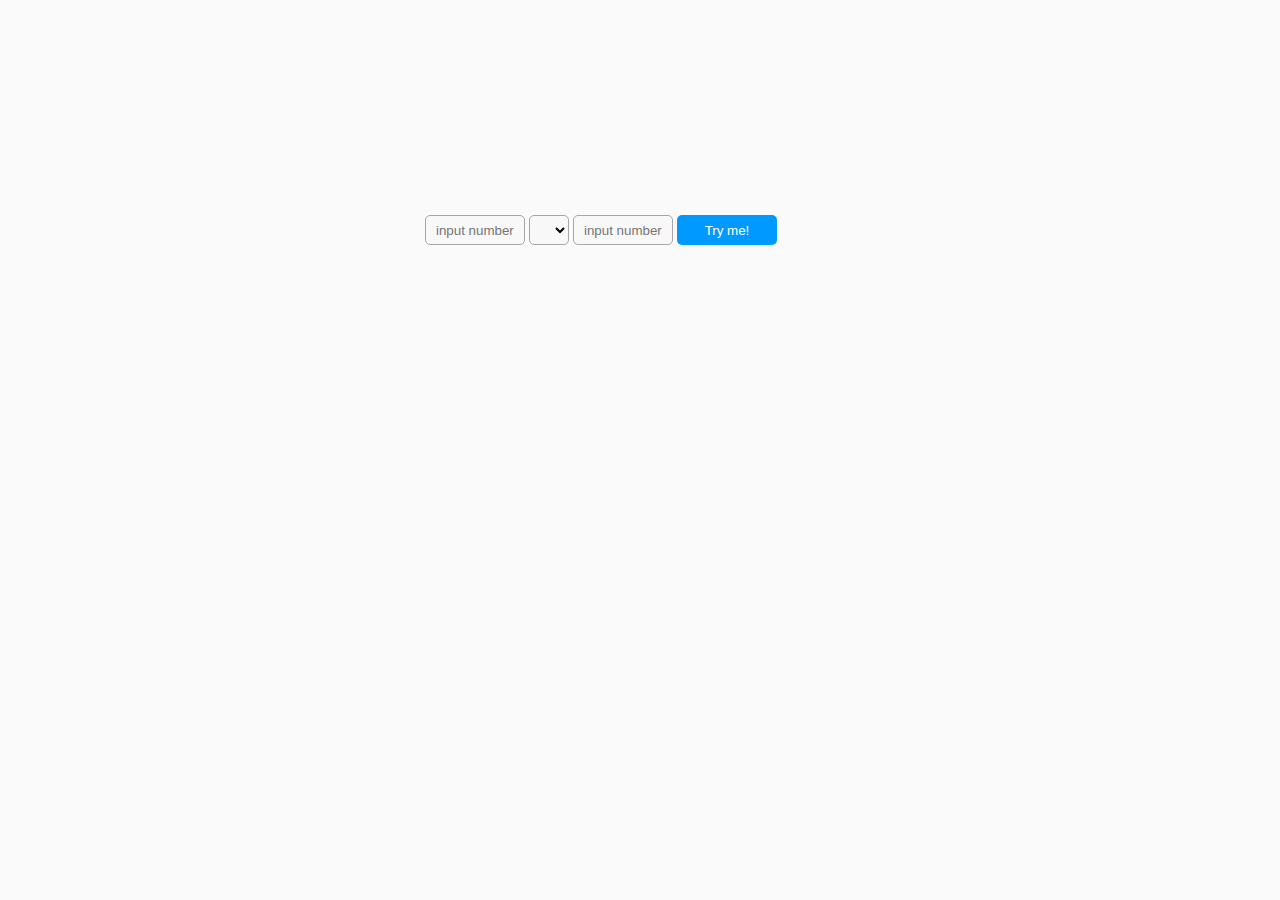
<file: d09/ex01/calc.html>
<!doctype html>
<html>
    <head>
    <meta charset="utf-8">
    <title>Calculator</title>
    <style>
        html {
	        box-sizing: border-box;
        }
        body {
            margin: 0;
            background-color: #fafafa;
        }
        input, select {
            padding: 0 10px;
            height: 30px;
            width: 100px;
            border: 1px solid rgb(166, 166, 166);
            background-color: rgb(248, 248, 248);
            border-radius: 5px;
            box-sizing: border-box;
        }
        select {
            width: 40px;
            box-sizing: border-box;
        }
        .container {
            width: 430px;
            margin: auto;
        }
        .calc {
            margin-top: 50%;
            width: 100%;
        }
        .btn {
            width: 100px;
            height: 30px;
            border-radius: 5px;
            cursor: pointer;
            background-color: #0099ff;
            color: #fff;
            border: none;
        }
        .btn:hover {
            background-color: #0099cc;
        }
    </style>
    </head>
    <body>
        <div class="container">
            <div class="calc">
               <form name="calculator">
                    <input placeholder="input number" type="text" name="first">
                    <select name="operator">
                        <option value="+">+</option>
                        <option value="-">-</option>
                        <option value="*">*</option>
                        <option value="/">/</option>
                        <option value="%">%</option>
                    </select>
                    <input placeholder="input number" type="text" name="second">
                   <button class="btn">Try me!</button>
                </form>
            </div>
        </div>
        
        <script type="text/javascript">
            setTimeout(function() { alert('’Please, use me...') }, 30000);
            var btn = document.querySelector('.btn');
            btn.addEventListener('click', validation);

            function validation () {
                var calc = document.forms.calculator;
                var first = calc.elements.first.value;
                var second = calc.elements.second.value;
                var operator = calc.elements.operator.value;
                if (isFinite(first) == false || isFinite(second) == false || first == "" || second == "" || first < 0 || second < 0)
                    alert('Error :(');
                else
                {
                    var a = parseInt(first);
                    var b = parseInt(second);
                    switch(operator) {
                        case '+': alert(a + b); console.log(a + b); break;
                        case '-': alert(a - b); console.log(a - b); break;
                        case '*': alert(a * b); console.log(a * b); break;
                        case '/':
                            if (b == 0){
                                console.log('It’s over 9000!');
                                alert('It’s over 9000!');
                            }
                            else {
                                alert(a / b);
                                console.log(a / b); 
                            }
                            break;
                        case '%': 
                            if (b == 0) {
                                alert('It’s over 9000!');
                                console.log('It’s over 9000!');
                            }
                            else {
                                alert(a % b);
                                console.log(a % b); 
                            }
                            break;
                    }
                }
            }
        </script>
        
    </body>
</html>
</file>
<file: d00/ex02/doft.css>
html {
	box-sizing: border-box;
}
body {
	margin: 0;
	font-family: Arial, sans-serif;
	font-size: 18px;
	background-color: #505050;
}
p {
	margin: 2px;
}
.container {
	width: 1420px;
	margin-right: auto;
	margin-left: auto;
}
.container-content {
	margin-top: 20px;
	display: flex;
}
.header {
	border-radius: 9px;
	margin-top: 18px;
	width: 1420px;
	height: 137px;
	background-color: #909090;
	-webkit-box-shadow: 10px 10px 20px 0px rgba(0,0,0,0.75);
	-moz-box-shadow: 10px 10px 20px 0px rgba(0,0,0,0.75);
	box-shadow: 10px 10px 20px 0px rgba(0,0,0,0.75);
}
.header img {
	padding: 10px;
}

.reload {
	float: right;
}
.close {
	top: 93px;
	left: 45px;
	position: relative;
	float: right;
}
.loupe {
	display: flex;
	position: relative;
	bottom: 135px;
	left: 1125px;
}
.content {
	padding: 10px;
	margin-left: 30px;
	margin-right: 30px;
	height: 562px;
	width: 1000px;
	border-radius: 9px;
	background-color: #909090;
	-webkit-box-shadow: 10px 10px 20px 0px rgba(0,0,0,0.75);
	-moz-box-shadow: 10px 10px 20px 0px rgba(0,0,0,0.75);
	box-shadow: 10px 10px 20px 0px rgba(0,0,0,0.75);
}
.left-sidebar {
	margin-left: 30px;
	border-radius: 9px;
	width: 140px;
	height: 425px;
	background-color: #909090;
	-webkit-box-shadow: 10px 10px 20px 0px rgba(0,0,0,0.75);
	-moz-box-shadow: 10px 10px 20px 0px rgba(0,0,0,0.75);
	box-shadow: 10px 10px 20px 0px rgba(0,0,0,0.75);
}
.icons {
	padding-top: 12px;
	width: 72px;
	margin-left: auto;
	margin-right: auto;
}
.right-sidebar {
	border-radius: 9px;
	width: 140px;
	height: 425px;
	background-color: #909090;
	-webkit-box-shadow: 10px 10px 20px 0px rgba(0,0,0,0.75);
	-moz-box-shadow: 10px 10px 20px 0px rgba(0,0,0,0.75);
	box-shadow: 10px 10px 20px 0px rgba(0,0,0,0.75);
}
.icons-right {
	display: grid;
	padding-top: 15px;
	width: 60px;
	margin-left: auto;
	margin-right: auto;
}
.ico {
	padding: 15px 0;
}
.brick {
	width: 120px;
	height: 70px;
	margin-left: auto;
	margin-right: auto;
	background-image:url(resources/brick.jpg);
}
.modal {
	position: relative;
	bottom: 50px;
	right: 45px;
	padding: 10px;
	border-radius: 9px;
	background-color: #99ff99;
	width: 500px;
	height: 160px;
	-webkit-box-shadow: 10px 10px 20px 0px rgba(0,0,0,0.75);
	-moz-box-shadow: 10px 10px 20px 0px rgba(0,0,0,0.75);
	box-shadow: 10px 10px 20px 0px rgba(0,0,0,0.75);
}
.entrez {
	font-family: Times New Roman, serif;
	font-size: 32px;
}
.bonjour {
	font-style: italic;
}
.input {
	width: 380px;
}
.ikea {
	position: relative;
	display: block;
	left: 540px;
	bottom: 420px;
	width: 120px;
	height: 200px;
}
.apple {
	bottom: 640px;
	left: 1000px;
	position: relative;
	display: block;
	width: 190px;
	height: 150px;
}
.red-shadow {
	-webkit-text-shadow: 5px 5px 3px rgba(255,0,0,1);
	-moz-text-shadow: 5px 5px 3px rgba(255,0,0,1);
	text-shadow: 5px 5px 3px rgba(255,0,0,1);
}
.look {
	border: 5px solid red;
	border-radius: 5px;
}
</file>
<file: d00/ex03/responsive.css>
html {
	box-sizing: border-box;
}
body {
	margin: 0;
	font-family: Courier, monospace;
	font-size: 1rem;
	background-color: #FFF0A5;
	background-image: url(https://www.obzor.lt/images/news/6/2013_07_18/pic7.jpg);
	background-size: cover;
	background-blend-mode: overlay;
}
h1 {
	font-size: 2.3vw;
}
p {
	margin: 0;
	padding: 0;
}
.container {
	margin-right: auto;
	margin-left: auto;
	width: 80vw;
}
.row {
	margin: 0;
	padding: 0;
	width: 100%;
	display: flex;
}
.cell {
	padding: 0;
	margin: 0.04vw;
	width: 4.3vw;
}
.cell:hover {
	opacity: 0.85;
}
.cell-red {
	background-color: #B64926;
}
.cell-green {
	background-color: #468966;
}
.cell-blue {
	background-color: #5CBEE4;
}
.cell-yellow {
	background-color: #FFB03B;
}
.number {
	display: block;
	position: relative;
	margin-right: 0;
	font-size: 0.8vw;
}
.name {
	padding: 0.25vw;
	text-align: center;
	font-size: 2.2vw;
	font-weight: bold;
}
.weight {
	text-align: right;
	font-size: 0.8vw;
}
.title {
	margin-bottom: -4vw;
	text-align: center;
	padding-top: -1vw;
}
</file>
<file: d00/ex04/menu.css>
html {
	box-sizing: border-box;
}
body {
	margin: 0;
	font-family: Arial, sans-serif;
	font-size: 18px;
	background-color: #002F2F;
}
h1 {
	color: #EFECCA;
	text-align: center;
	text-transform: uppercase;
	font-size: 2.5vh;
}
.container {
	padding-top: 30vh;
	display: block;
	width: 16vh;
	margin-left: auto;
	margin-right: auto;
}
.dropdown {
	display: inline-block;
	position: relative;
	margin-left: auto;
	margin-right: auto;
	width: 100%;
}
.btn {
	color: #002F2F;
	margin-left: auto;
	margin-right: auto;
	font-size: 14px;
	background-color: #A7A37E;
	border: none;
	cursor: pointer;
	width: 100%;
	height: 50px;
}
.dropdown:hover .hidden {
	display: block;
}
.hidden {
	display: none;
	position: absolute;
	z-index: 1;
}
.hidden a {
	color: #002F2F;
	font-size: 14px;
	padding-top: 15px;
	background-color: #EFECCA;
	display: block;
	width: 16vh;
	height: 35px;
	text-align: center;
	text-decoration: none;
	margin-top: 1px;
}
.hidden a:hover {
	color: #002F2F;
	background-color: #A7A37E;
}
</file>
